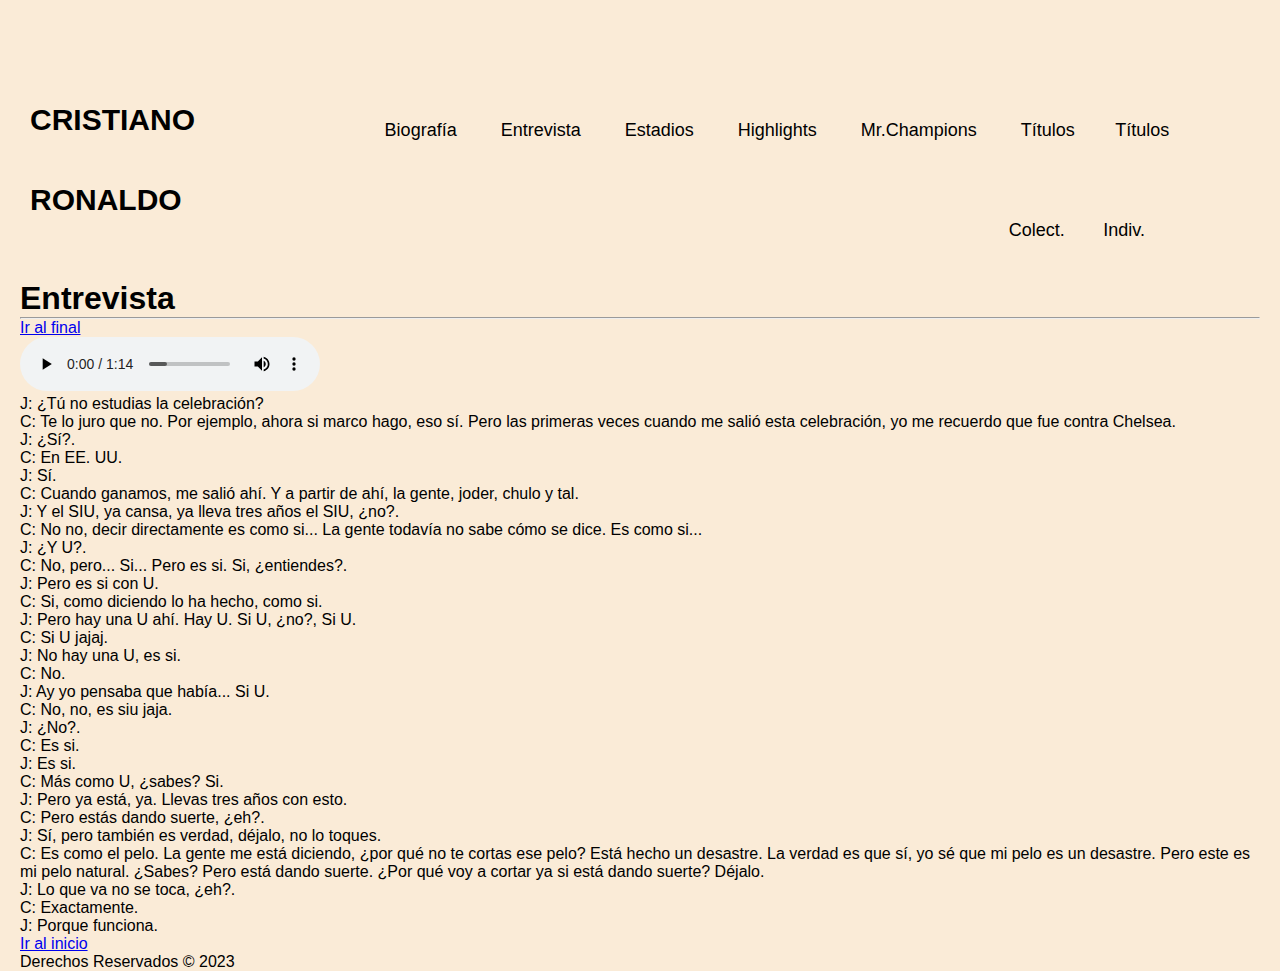
<file: src/main/resources/static/entrevista.html>
<!DOCTYPE html>
<!-- Inicio de página -->
<html>
    <head>
        <title>Mi Página</title>
        <meta charset="UTF-8">
        <link href="css/menu.css" rel="stylesheet" type="text/css"/>
    </head>
    <body>
        <header>
            <nav class="nav">
                <a class = "nav-link logo" href="index.html"> CRISTIANO RONALDO </a>
                <ul class="nav-menu">
                    <li class="nav-menu-item"><a class = "nav-link nav-menu-link" href="bio.html">Biografía</a></li>
                    <li class="nav-menu-item"><a class = "nav-link nav-menu-link" href="entrevista.html">Entrevista</a></li>
                    <li class="nav-menu-item"><a class = "nav-link nav-menu-link" href="estadios.html">Estadios</a></li>
                    <li class="nav-menu-item"><a class = "nav-link nav-menu-link" href="momentos.html">Highlights</a></li>
                    <li class="nav-menu-item"><a class = "nav-link nav-menu-link" href="mr.html">Mr.Champions</a></li>
                    <li class="nav-menu-item"><a class = "nav-link nav-menu-link" href="titulosc.html">Títulos Colect.</a></li>
                    <li class="nav-menu-item"><a class = "nav-link nav-menu-link" href="titulosi.html">Títulos Indiv.</a></li>
                </ul>
        </header>
        <a name="inicio"></a>
        <div>
            <h1 style="text-align: left; color: black"> Entrevista </h1>
            <hr/>
            <a href="#final">Ir al final</a>
        </div>
        <section>
            <article>
                <audio controls="" autoplay="">
                    <source src="audio/Entrevista.mp3" type="audio/mpeg">
                    Your browser does not support the <code>audio</code> tag.
                </audio>
            </article>
        </section>
        <div>
            <p>J: ¿Tú no estudias la celebración? </p>
            <p>C: Te lo juro que no. Por ejemplo, ahora si marco hago, eso sí. Pero las primeras veces cuando me salió esta celebración, yo me recuerdo que fue contra Chelsea. </p>
            <p>J: ¿Sí?. </p>
            <p>C: En EE. UU. </p>
            <p>J: Sí. </p>
            <p>C: Cuando ganamos, me salió ahí. Y a partir de ahí, la gente, joder, chulo y tal. </p>
            <p>J: Y el SIU, ya cansa, ya lleva tres años el SIU, ¿no?. </p>
            <p>C: No no, decir directamente es como si... La gente todavía no sabe cómo se dice. Es como si... </p>
            <p>J: ¿Y U?. </p>
            <p>C: No, pero... Si... Pero es si. Si, ¿entiendes?. </p>
            <p>J: Pero es si con U. </p>
            <p>C: Si, como diciendo lo ha hecho, como si. </p>
            <p>J: Pero hay una U ahí. Hay U. Si U, ¿no?, Si U. </p>
            <p>C: Si U jajaj. </p>
            <p>J: No hay una U, es si. </p>
            <p>C: No. </p>
            <p>J: Ay yo pensaba que había... Si U. </p>
            <p>C: No, no, es siu jaja. </p>
            <p>J: ¿No?. </p>
            <p>C: Es si. </p>
            <p>J: Es si. </p>
            <p>C: Más como U, ¿sabes? Si. </p>
            <p>J: Pero ya está, ya. Llevas tres años con esto. </p>
            <p>C: Pero estás dando suerte, ¿eh?. </p>
            <p>J: Sí, pero también es verdad, déjalo, no lo toques. </p>
            <p>C: Es como el pelo. La gente me está diciendo, ¿por qué no te cortas ese pelo? Está hecho un desastre. La verdad es que sí, yo sé que mi pelo es un desastre. Pero este es mi pelo natural. ¿Sabes? Pero está dando suerte. ¿Por qué voy a cortar ya si está dando suerte? Déjalo. </p>
            <p>J: Lo que va no se toca, ¿eh?. </p>
            <p>C: Exactamente. </p> 
            <p>J: Porque funciona.</p>
        </div>
        <a href="#inicio">Ir al inicio</a>
        <a name="final"></a>
        <footer>
            <p>Derechos Reservados &COPY; 2023</p>
        </footer>
    </body>
</html>
</file>
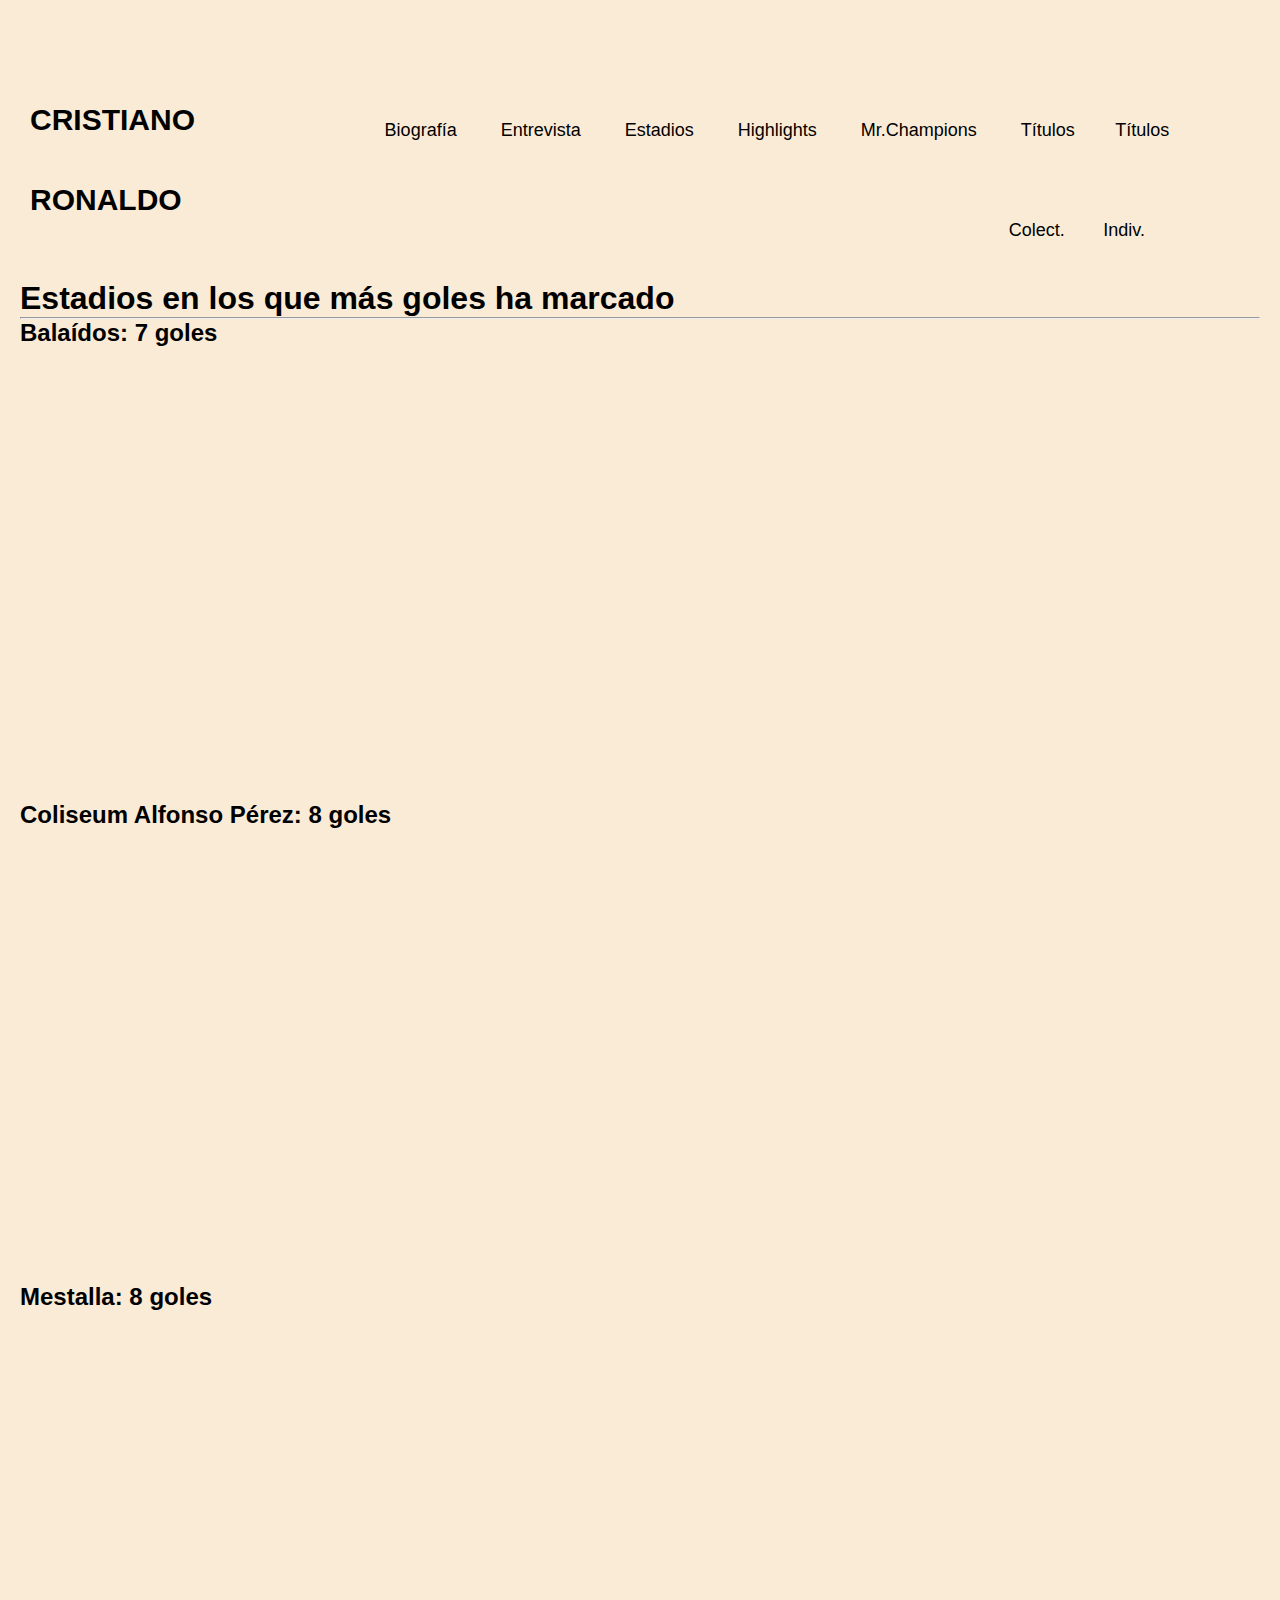
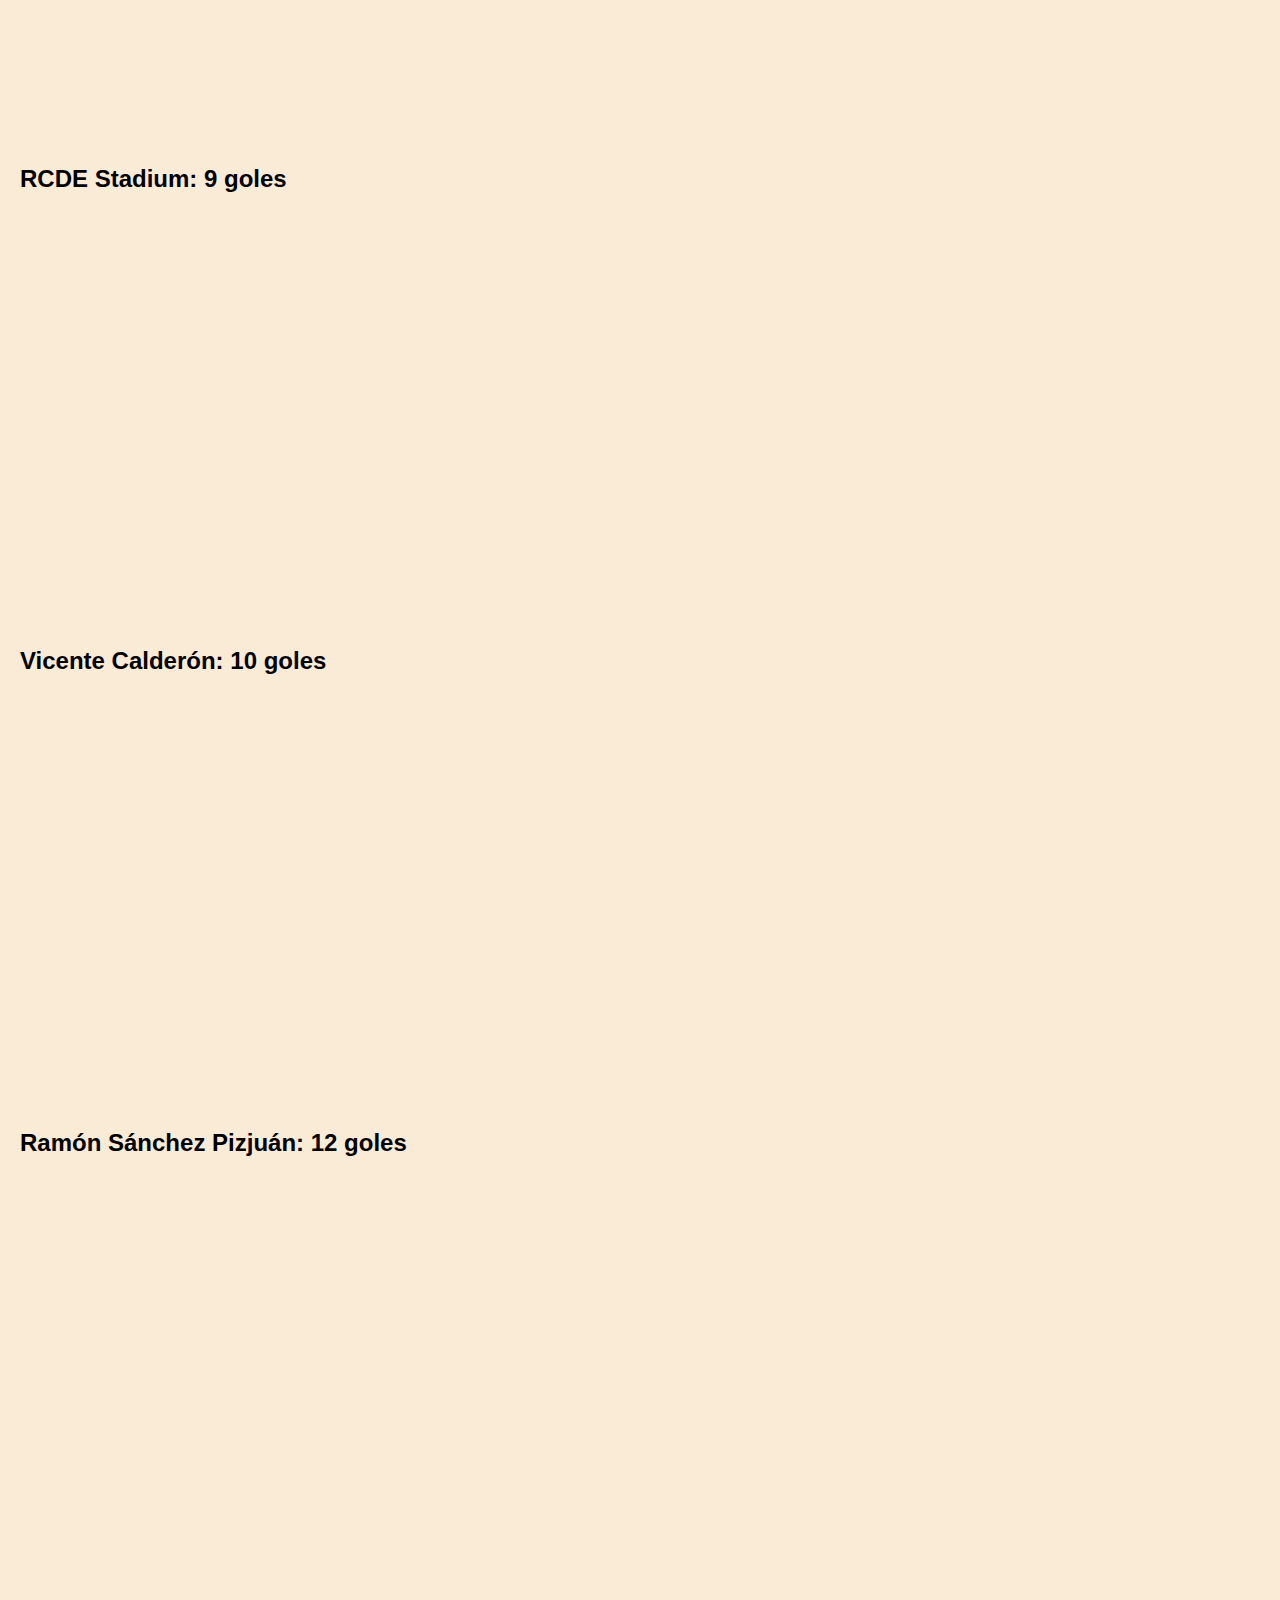
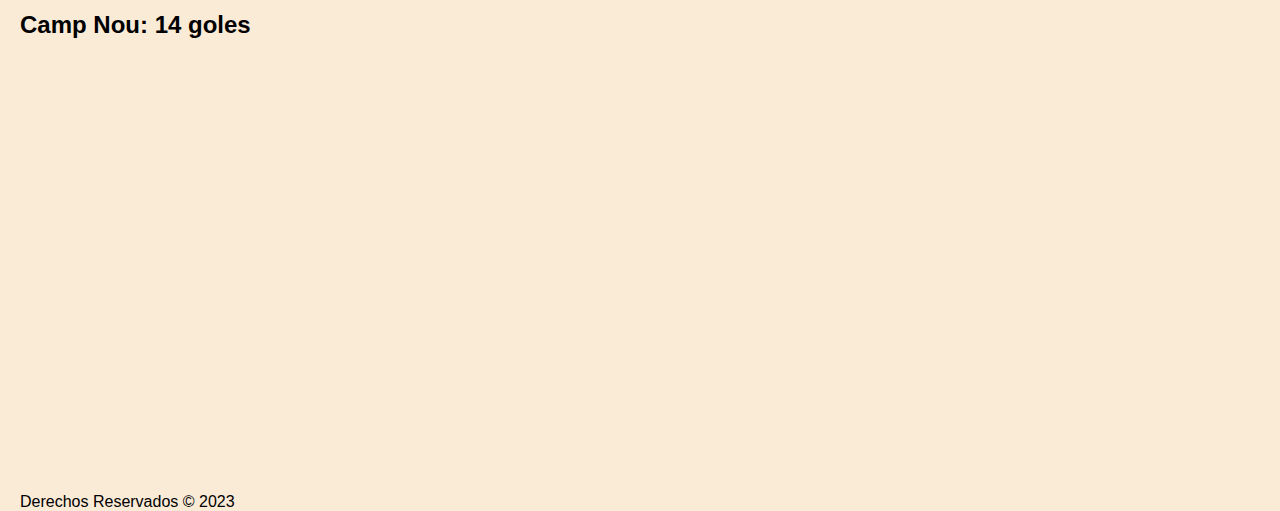
<file: src/main/resources/static/estadios.html>
<!DOCTYPE html>
<!-- Inicio de página -->
<html>
    <head>
        <title>Mi Página</title>
        <meta charset="UTF-8">
        <link href="css/menu.css" rel="stylesheet" type="text/css"/>
    </head>
    <body>
        <header>
            <nav class="nav">
                <a class = "nav-link logo" href="index.html"> CRISTIANO RONALDO </a>
                <ul class="nav-menu">
                    <li class="nav-menu-item"><a class = "nav-link nav-menu-link" href="bio.html">Biografía</a></li>
                    <li class="nav-menu-item"><a class = "nav-link nav-menu-link" href="entrevista.html">Entrevista</a></li>
                    <li class="nav-menu-item"><a class = "nav-link nav-menu-link" href="estadios.html">Estadios</a></li>
                    <li class="nav-menu-item"><a class = "nav-link nav-menu-link" href="momentos.html">Highlights</a></li>
                    <li class="nav-menu-item"><a class = "nav-link nav-menu-link" href="mr.html">Mr.Champions</a></li>
                    <li class="nav-menu-item"><a class = "nav-link nav-menu-link" href="titulosc.html">Títulos Colect.</a></li>
                    <li class="nav-menu-item"><a class = "nav-link nav-menu-link" href="titulosi.html">Títulos Indiv.</a></li>
                </ul>
        </header>
        <div>
            <h1 style="text-align: left; color: black " >Estadios en los que más goles ha marcado</h1>
            <hr/>
        </div>
        <section>
            <h2>Balaídos: 7 goles</h2>
            <iframe src="https://www.google.com/maps/embed?pb=!1m18!1m12!1m3!1d2955.1181178970405!2d-8.742314924265402!3d42.21192007120707!2m3!1f0!2f0!3f0!3m2!1i1024!2i768!4f13.1!3m3!1m2!1s0xd2589e40a58627d%3A0x35020a409ee2e444!2sEstadio%20Abanca%20Bala%C3%ADdos!5e0!3m2!1ses!2scr!4v1686298730120!5m2!1ses!2scr" width="600" height="450" style="border:0;" allowfullscreen="" loading="lazy" referrerpolicy="no-referrer-when-downgrade"></iframe>
            <h2>Coliseum Alfonso Pérez: 8 goles</h2>
            <iframe src="https://www.google.com/maps/embed?pb=!1m18!1m12!1m3!1d3041.749050835821!2d-3.7175148243713716!3d40.32572667145434!2m3!1f0!2f0!3f0!3m2!1i1024!2i768!4f13.1!3m3!1m2!1s0xd4220ce43f5e0ef%3A0x3bd8da7925e959cd!2sColiseum%20Alfonso%20P%C3%A9rez!5e0!3m2!1ses!2scr!4v1686299149696!5m2!1ses!2scr" width="600" height="450" style="border:0;" allowfullscreen="" loading="lazy" referrerpolicy="no-referrer-when-downgrade"></iframe>
            <h2>Mestalla: 8 goles</h2>
            <iframe src="https://www.google.com/maps/embed?pb=!1m18!1m12!1m3!1d3079.7639992684262!2d-0.36116312441788734!3d39.47465997160662!2m3!1f0!2f0!3f0!3m2!1i1024!2i768!4f13.1!3m3!1m2!1s0xd6048bd2129f74b%3A0x7504540b8de53e49!2sEstadio%20de%20Mestalla!5e0!3m2!1ses!2scr!4v1686299219589!5m2!1ses!2scr" width="600" height="450" style="border:0;" allowfullscreen="" loading="lazy" referrerpolicy="no-referrer-when-downgrade"></iframe>
            <h2>RCDE Stadium: 9 goles</h2>
            <iframe src="https://www.google.com/maps/embed?pb=!1m18!1m12!1m3!1d2995.201514941401!2d2.0721903756855538!3d41.34797347130491!2m3!1f0!2f0!3f0!3m2!1i1024!2i768!4f13.1!3m3!1m2!1s0x12a49951f11c2eb3%3A0x6d26bc238e0773a8!2sRCDE%20Stadium!5e0!3m2!1ses!2scr!4v1686299257514!5m2!1ses!2scr" width="600" height="450" style="border:0;" allowfullscreen="" loading="lazy" referrerpolicy="no-referrer-when-downgrade"></iframe>
            <h2>Vicente Calderón: 10 goles</h2>
            <iframe src="https://www.google.com/maps/embed?pb=!1m18!1m12!1m3!1d3038.329834308003!2d-3.7236157243671903!3d40.40154337144203!2m3!1f0!2f0!3f0!3m2!1i1024!2i768!4f13.1!3m3!1m2!1s0xd4227c329c41757%3A0x25b4cf6085a7157e!2sEstadio%20Vicente%20Calder%C3%B3n!5e0!3m2!1ses!2scr!4v1686299289857!5m2!1ses!2scr" width="600" height="450" style="border:0;" allowfullscreen="" loading="lazy" referrerpolicy="no-referrer-when-downgrade"></iframe>
            <h2>Ramón Sánchez Pizjuán: 12 goles</h2>
            <iframe src="https://www.google.com/maps/embed?pb=!1m18!1m12!1m3!1d3170.242954223677!2d-5.973552724528532!3d37.38408627208656!2m3!1f0!2f0!3f0!3m2!1i1024!2i768!4f13.1!3m3!1m2!1s0xd126ebd0479b657%3A0x62ff222e3173860!2zRXN0YWRpbyBSYW3Ds24gU8OhbmNoZXotUGl6anXDoW4!5e0!3m2!1ses!2scr!4v1686299340443!5m2!1ses!2scr" width="600" height="450" style="border:0;" allowfullscreen="" loading="lazy" referrerpolicy="no-referrer-when-downgrade"></iframe>
            <h2>Camp Nou: 14 goles</h2>
            <iframe src="https://www.google.com/maps/embed?pb=!1m18!1m12!1m3!1d2993.6864765679197!2d2.1202448756874306!3d41.38089597130067!2m3!1f0!2f0!3f0!3m2!1i1024!2i768!4f13.1!3m3!1m2!1s0x12a498f576297baf%3A0x44f65330fe1b04b9!2sSpotify%20Camp%20Nou!5e0!3m2!1ses!2scr!4v1686299370922!5m2!1ses!2scr" width="600" height="450" style="border:0;" allowfullscreen="" loading="lazy" referrerpolicy="no-referrer-when-downgrade"></iframe>
        </section>
        <footer>
            <p>Derechos Reservados &COPY; 2023</p>
        </footer>
    </body>
</html>
</file>
<file: src/main/resources/static/css/menu.css>
/* Esto es un comentario */

* {
    margin: 0;
    box-sizing: border-box;
}

body {
    background-color: antiquewhite;
    font-family: sans-serif;
    padding: 80px 20px 0;
}

.header {
    position: fixed;
    background-color: #076AF0;
    height: 20px;
    width: 100%;
    top: 0;
    left: 0;
}

.nav {
    display: flex;
    justify-content: space-between;
    margin: 0 auto;
}

.nav-link {
    text-decoration: none;
    color: black;
}

.logo {
    font-size: 30px;
    font-weight: bold;
    padding: 0 10px;
    line-height: 80px;
}

.nav-menu {
    display: flex;
    margin-right: 80px;
    list-style: none;
}

.nav-menu-item {
    font-size: 18px;
    margin: 0 10px;
    line-height: 100px;
}

.nav-menu-link:hover {
    background-color: #024070;
    transition: 0.3s;
}

.nav-menu-link {
    padding: 8px 12px;
    border-radius: 10px;
}
</file>
